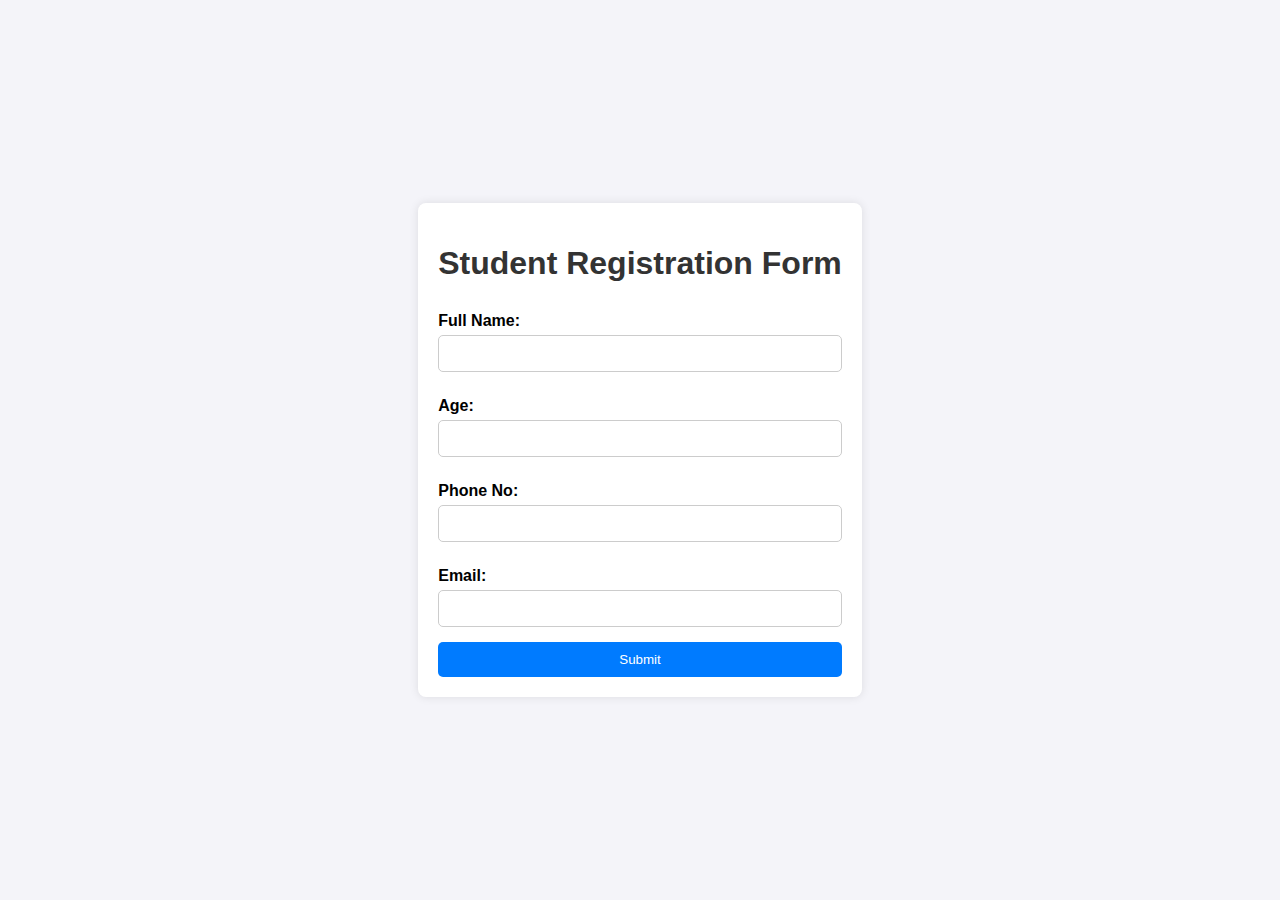
<file: student_form.html>
<!DOCTYPE html>
<html lang="en">

<head>
    <meta charset="UTF-8" />
    <meta name="viewport" content="width=device-width, initial-scale=1.0" />
    <title>Student Data Form</title>

    <style>
        body {
            font-family: Arial, sans-serif;
            display: flex;
            justify-content: center;
            align-items: center;
            height: 100vh;
            margin: 0;
            background-color: #f4f4f9;
        }
        
        .form-container {
            background: #fff;
            padding: 20px;
            border-radius: 8px;
            box-shadow: 0 0 10px rgba(0, 0, 0, 0.1);
        }
        
        h1 {
            margin-bottom: 20px;
            color: #333;
        }
        
        form {
            display: flex;
            flex-direction: column;
        }
        
        label {
            margin: 10px 0 5px;
            font-weight: bold;
        }
        
        input {
            padding: 10px;
            margin-bottom: 15px;
            border: 1px solid #ccc;
            border-radius: 5px;
        }
        
        button {
            padding: 10px;
            background-color: #007bff;
            color: white;
            border: none;
            border-radius: 5px;
            cursor: pointer;
        }
        
        button:hover {
            background-color: #0056b3;
        }
    </style>
</head>

<body>
    <div class="form-container">
        <h1>Student Registration Form</h1>
        <form id="studentForm">
            <label for="fullName">Full Name:</label>
            <input type="text" id="fullName" name="fullName" required />

            <label for="age">Age:</label>
            <input type="number" id="age" name="age" required />

            <label for="phone">Phone No:</label>
            <input type="tel" id="phone" name="phone" required pattern="[0-9]{10}" />

            <label for="email">Email:</label>
            <input type="email" id="email" name="email" required />

            <button type="submit">Submit</button>
        </form>
    </div>

    <script>
        document
            .getElementById("studentForm")
            .addEventListener("submit", async function(e) {
                e.preventDefault();

                const studentData = {
                    fullName: document.getElementById("fullName").value,
                    age: document.getElementById("age").value,
                    phone: document.getElementById("phone").value,
                    email: document.getElementById("email").value,
                };

                try {
                    const response = await fetch("/submit", {
                        method: "POST",
                        headers: {
                            "Content-Type": "application/json"
                        },
                        body: JSON.stringify(studentData),
                    });

                    if (response.ok) {
                        alert("Student data submitted successfully!");
                        document.getElementById("studentForm").reset();
                        window.open("../quiz app/quiz.html");
                    } else {
                        alert("Failed to submit data. Please try again.");
                    }
                } catch (error) {
                    console.error("Error:", error);
                    alert("An error occurred. Please try again.");
                }
            });
    </script>
</body>

</html>
</file>
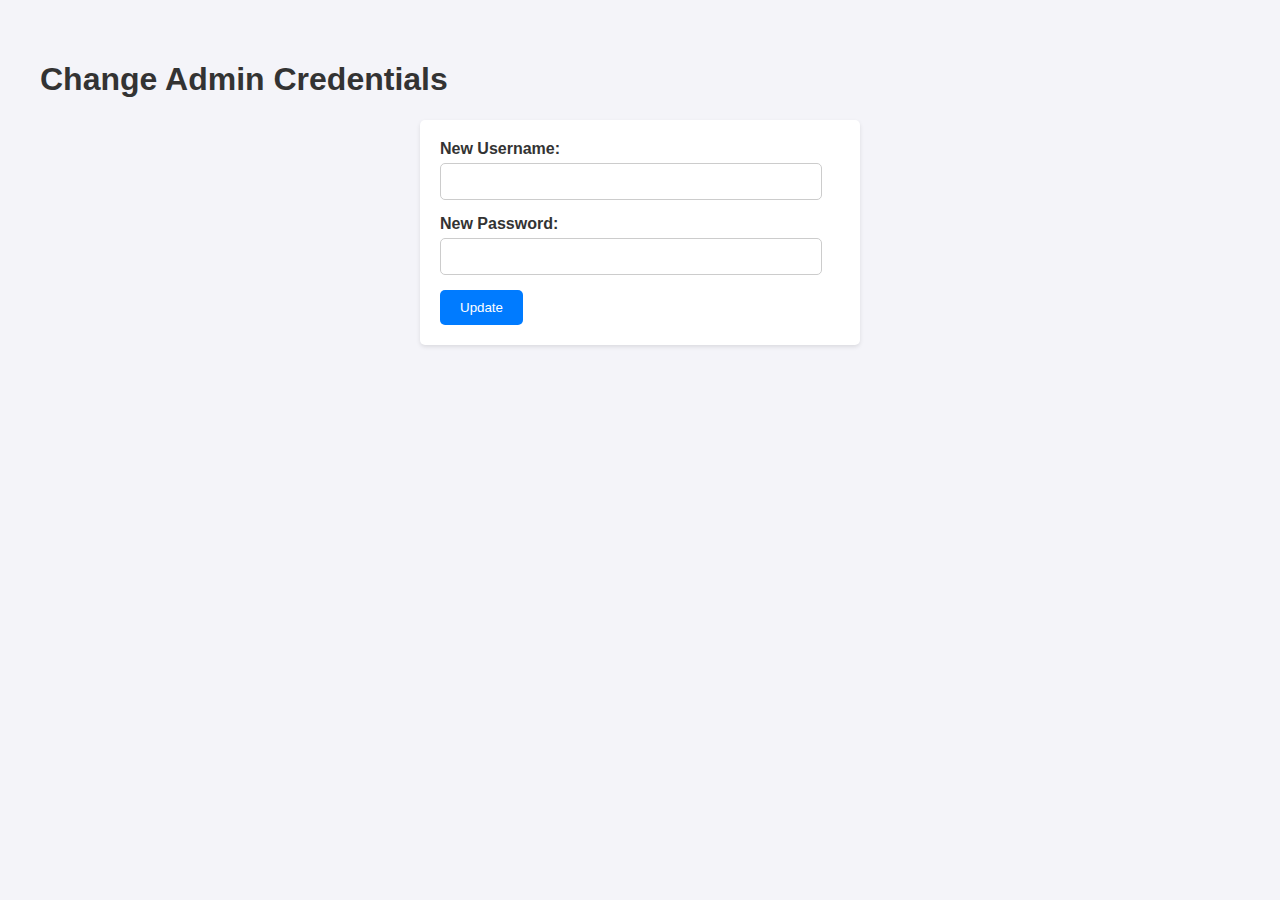
<file: api/changeCredentials.html>
<!DOCTYPE html>
<html lang="en">
  <head>
    <meta charset="UTF-8" />
    <meta name="viewport" content="width=device-width, initial-scale=1.0" />
    <title>Change Admin Credentials</title>
    <style>
      body {
        font-family: Arial, sans-serif;
        margin: 20px;
        padding: 20px;
        background-color: #f4f4f9;
        color: #333;
      }

      form {
        max-width: 400px;
        margin: auto;
        padding: 20px;
        background: #fff;
        border-radius: 5px;
        box-shadow: 0 2px 4px rgba(0, 0, 0, 0.1);
      }

      label {
        display: block;
        margin-bottom: 5px;
        font-weight: bold;
      }

      input {
        width: 90%;
        padding: 10px;
        margin-bottom: 15px;
        border: 1px solid #ccc;
        border-radius: 5px;
      }

      button {
        padding: 10px 20px;
        border: none;
        background-color: #007bff;
        color: #fff;
        border-radius: 5px;
        cursor: pointer;
      }

      button:hover {
        background-color: #0056b3;
      }
    </style>
  </head>
  <body>
    <h1>Change Admin Credentials</h1>
    <form id="change-credentials-form">
      <label for="username">New Username:</label>
      <input type="text" id="username" name="username" required />
      <br />
      <label for="password">New Password:</label>
      <input type="password" id="password" name="password" required />
      <br />
      <button type="submit">Update</button>
    </form>
    <script>
      console.log("safdsfsdf");

      document
        .getElementById("change-credentials-form")
        .addEventListener("submit", async (event) => {
          event.preventDefault();

          const username = document.getElementById("username").value;
          const password = document.getElementById("password").value;

          try {
            const response = await fetch("/admin/update-credentials", {
              method: "POST",
              headers: { "Content-Type": "application/json" },
              body: JSON.stringify({ username, password }),
            });

            const result = await response.json();
            if (response.ok) {
              alert("Credentials updated successfully!");
            } else {
              alert(`Error: ${result.message}`);
            }
          } catch (error) {
            console.error("Error updating credentials:", error);
            alert("An error occurred. Please try again.");
          }
        });
    </script>
  </body>
</html>
</file>
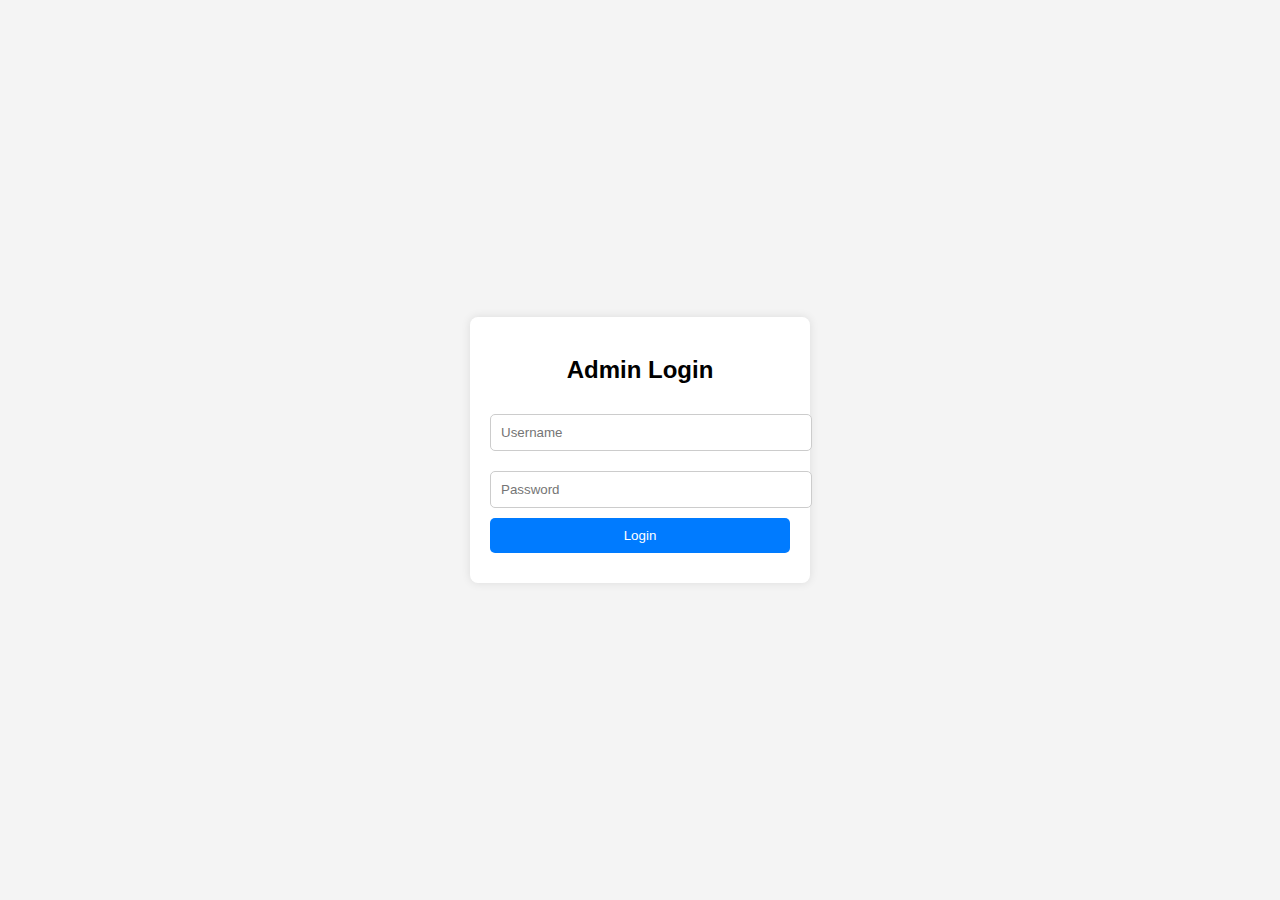
<file: api/login.html>
<!DOCTYPE html>
<html lang="en">
  <head>
    <meta charset="UTF-8" />
    <meta name="viewport" content="width=device-width, initial-scale=1.0" />
    <title>Admin Panel Login</title>
    <style>
      body {
        font-family: Arial, sans-serif;
        background-color: #f4f4f4;
        margin: 0;
        display: flex;
        justify-content: center;
        align-items: center;
        height: 100vh;
      }
      .login-container {
        background: #fff;
        padding: 20px;
        border-radius: 8px;
        box-shadow: 0 0 10px rgba(0, 0, 0, 0.1);
        width: 300px;
        text-align: center;
      }
      .login-container h2 {
        margin-bottom: 20px;
      }
      .login-container input {
        width: 100%;
        padding: 10px;
        margin: 10px 0;
        border: 1px solid #ccc;
        border-radius: 5px;
      }
      .login-container button {
        width: 100%;
        padding: 10px;
        background: #007bff;
        color: white;
        border: none;
        border-radius: 5px;
        cursor: pointer;
      }
      .login-container button:hover {
        background: #0056b3;
      }
      .error {
        color: red;
        font-size: 0.9em;
        margin-top: 10px;
      }
    </style>
  </head>
  <body>
    <div class="login-container">
      <h2>Admin Login</h2>
      <form id="loginForm">
        <input type="text" id="username" placeholder="Username" required />
        <input type="password" id="password" placeholder="Password" required />
        <button type="submit">Login</button>
      </form>
      <div class="error" id="errorMessage"></div>
    </div>

    <script>
      const loginForm = document.getElementById("loginForm");
      const errorMessage = document.getElementById("errorMessage");

      loginForm.addEventListener("submit", async (e) => {
        e.preventDefault();

        const username = document.getElementById("username").value;
        const password = document.getElementById("password").value;

        try {
          const response = await fetch("/api/login", {
            method: "POST",
            headers: { "Content-Type": "application/json" },
            body: JSON.stringify({ username, password }),
          });

          const data = await response.json();

          if (data.success) {
            window.location.href = "/admin/dashboard";
          } else {
            errorMessage.textContent = data.message;
          }
        } catch (error) {
          errorMessage.textContent = "An error occurred. Please try again.";
        }
      });
    </script>
  </body>
</html>
</file>
